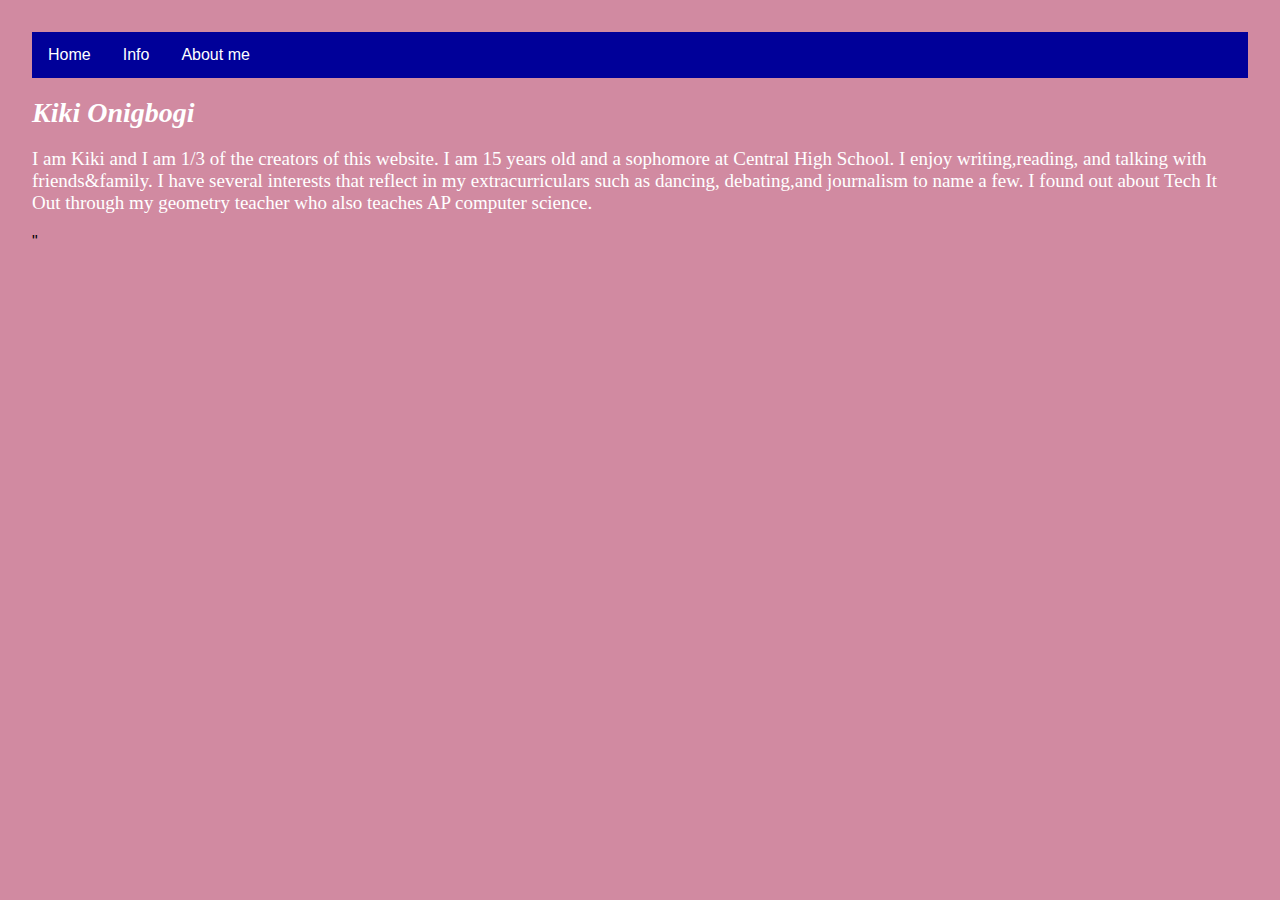
<file: Kiki.html>
<!DOCTYPE html>
<html lang="en">
  <head>
    <title></title>
    <meta charset="utf-8" />
    <meta http-equiv="X-UA-Compatible" content="IE=edge" />
    <meta name="viewport" content="width=device-width, initial-scale=1" />

    <!-- import the webpage's stylesheet -->
    <link rel="stylesheet" href="/style.css" />

    <!-- import the webpage's javascript file -->
    <script src="/script.js" defer></script>
  </head>
  
 
  <div class="navbar">
    <a href="index.html">Home</a>
    <div class="dropdown">
      <button class="dropbtn">
        Info
        <i class="fa fa-caret-down"></i>
      </button>
      <div class="dropdown-content">
        <a href="whos affected.html">Who's Affected?</a>
        <a href="Causes.html">Causes</a>
        <a href="personalstories.html">Personal Stories</a>
        <a href="resources.html">Resources</a>
        <a href="Breaking the stigma.html">Breaking the Stigma!</a>
        <a href="awareness.html">Awareness</a>
      </div>
    </div>
    <div class="dropdown">
      <button class="dropbtn">
        About me
        <i class="fa fa-caret-down"></i>
      </button>
      <div class="dropdown-content">
        <a href="Kiki.html">Kiki</a>
        <a href="Kyra.html">Kyra</a>
        <a href="Kiana.html">Kiana</a>
      </div>
    </div>
  </div>
       
     <h1 style="color:rgb(255,255,255); font-family: staatliches;font-size:28px;" >
    Kiki Onigbogi
  </h1>
  <p style="color:rgb(255,255,255); font-family: staatliches;font-size:19px;">
    I am Kiki and I am 1/3 of the creators of this website. I am 15 years old and a sophomore at Central High School. I enjoy writing,reading, and talking with friends&family. I have several interests that reflect in my extracurriculars 
    such as dancing, debating,and journalism to name a few. I found out about Tech It Out through my geometry teacher who also teaches AP computer science.
  </p>" 
  <body style="background-color:rgb(209,138,161);"></body>
</html>
</file>
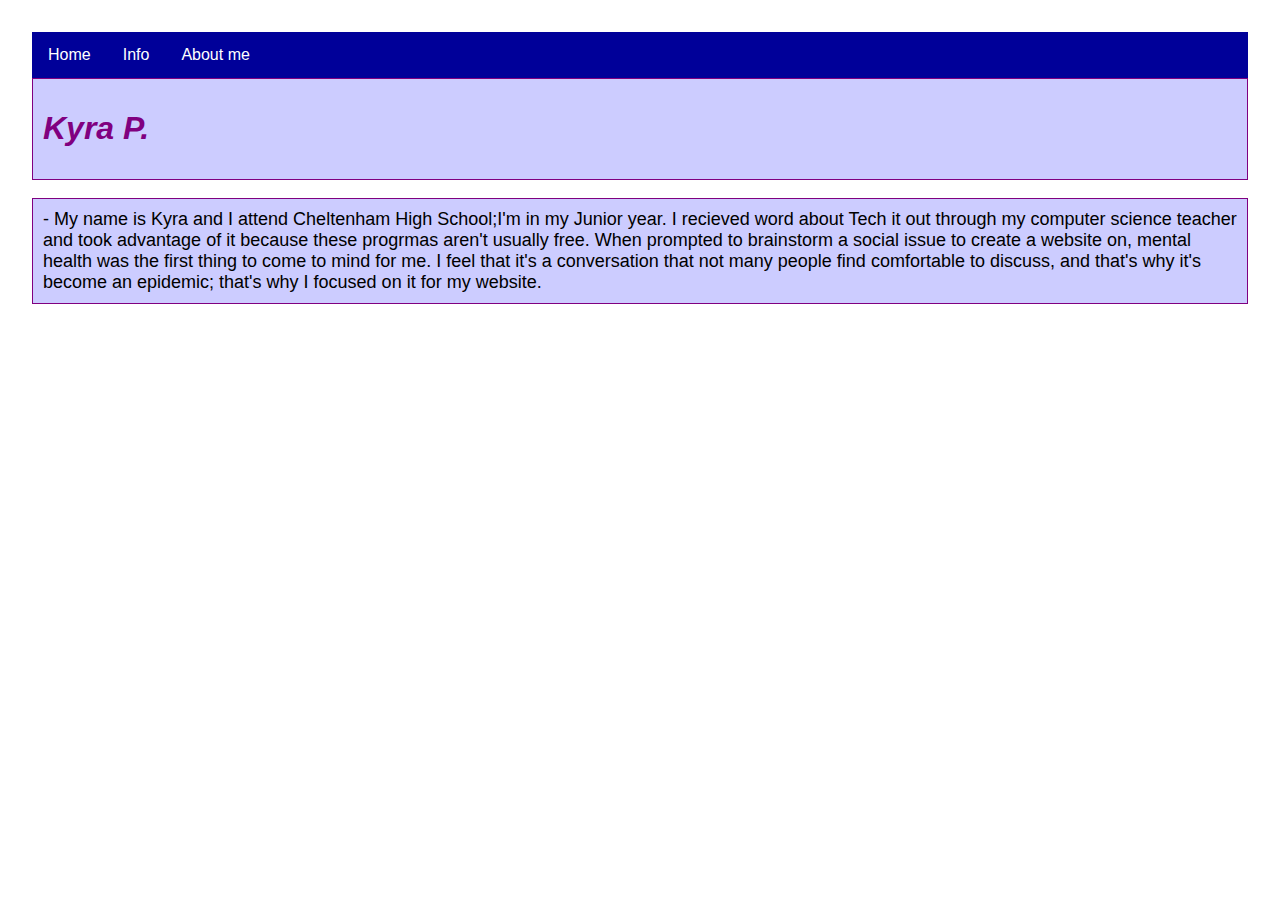
<file: Kyra.html>
<!DOCTYPE html>
<html lang="en">
  <head>
    <title>Mental Health Awareness</title>
    <meta charset="utf-8" />
    <meta http-equiv="X-UA-Compatible" content="IE=edge" />
    <meta name="viewport" content="width=device-width, initial-scale=1" />

    <!-- import the webpage's stylesheet -->
    <link rel="stylesheet" href="/style.css" /> 
    


    <!-- import the webpage's javascript file -->
    <script src="/script.js" defer></script>
  </head>

<!--   <div class="topnav">
    <a href="Causes.html">Causes </a>
    <a class="active" href="whos affected.html">Whos affected</a>
    <a href="awareness.html">Awareness</a>
    <a href="#contact">Contact</a>
    <a class="active" href="personalstories.html">Personal Stories</a>
    <a class="active" href="resources.html">Resources</a>
     <a href="Breaking the stigma.html">How we can break the stigma</a>
  </div> --> 
  <div class="navbar">
  <a href="index.html">Home</a>
  <div class="dropdown">
    <button class="dropbtn">Info
      <i class="fa fa-caret-down"></i>
    </button>
    <div class="dropdown-content">
      <a href="whos affected.html">Who's Affected?</a>
      <a href="Causes.html">Causes</a>
      <a href="personalstories.html">Personal Stories</a> 
      <a href="resources.html">Resources</a> 
      <a href="Breaking the stigma.html">Breaking the Stigma!</a> 
      <a href="awareness.html">Awareness</a>
    </div>
  </div> 
    <div class="dropdown">
    <button class="dropbtn">About me
      <i class="fa fa-caret-down"></i>
    </button>
    <div class="dropdown-content">
      <a href="Kiki.html">Kiki</a> 
      <a href="Kyra.html">Kyra</a> 
      <a href="Kiana.html">Kiana</a>
    </div>
  </div>
</div>
  <body style= "background-image: url('https://designroast.org/wp-content/uploads/2019/04/art-background-blue-430207.jpg'); background-size:cover">  
     <div style="background-color: #ccccff ; padding: 10px; border: 1px solid purple;">
    <h1 style="color:purple">Kyra P.</h1>
    <h3 style="color:rgb(0,0,0)">
    </h3>
      </div>

<br> 
    
    <font style="color:rgb(0,0,0)" size="+1.3">
     <div style="background-color: #ccccff ; padding: 10px; border: 1px solid purple;">
      - My name is Kyra and I attend Cheltenham High School;I'm in my Junior year. I recieved word about Tech it out through my computer science teacher and took advantage of it because these progrmas aren't usually free.
       When prompted to brainstorm a social issue to create a website on, mental health was the first thing to come to mind for me. I feel that it's a conversation that 
       not many people find comfortable to discuss, and that's why it's become an epidemic; that's why I focused on it for my website. 
      </div>
      </font>
  </body>  

      

</html>
</file>
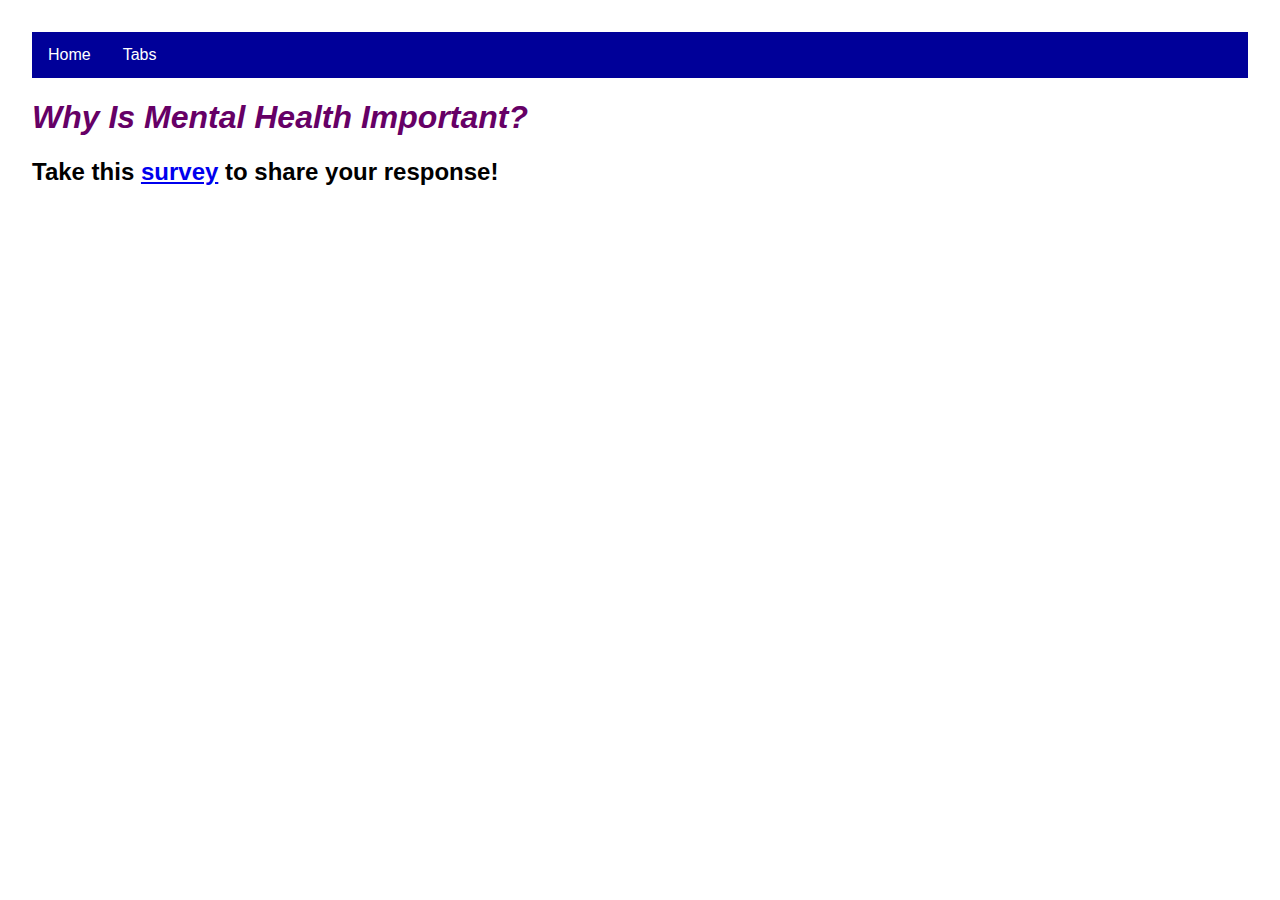
<file: personalstories.html>
<!DOCTYPE html>
<html lang="en">
  <head>
    <title>Mental Health awareness</title>
    <meta charset="utf-8" />
    <meta http-equiv="X-UA-Compatible" content="IE=edge" />
    <meta name="viewport" content="width=device-width, initial-scale=1" />

    <!-- import the webpage's stylesheet -->
    <link rel="stylesheet" href="/style.css" />

    <!-- import the webpage's javascript file -->
    <script src="/script.js" defer></script>
  </head>
   <div class="navbar">
  <a href="index.html">Home</a>
  
  <div class="dropdown">
    <button class="dropbtn">Tabs
      <i class="fa fa-caret-down"></i>
    </button>
    <div class="dropdown-content">
      <a href="whos affected.html">Who's Affected?</a>
      <a href="Causes.html">Causes</a>
      <a href="personalstories.html">Personal Stories</a> 
      <a href="resources.html">Resources</a> 
      <a href="Breaking the stigma.html">Breaking the Stigma!</a>
    </div>
  </div>
</div>
  <h1>Why Is Mental Health Important?</h1>
  <h2>
    Take this <a href="https://docs.google.com/forms/d/e/1FAIpQLSdZyMc4vT9N9Htq3o7kqWo25-z40OuAqNyaDFIK_PorgzRBKQ/viewform?usp=sf_link">survey</a> to share your response!
  </h2>
  <!--
  <h2>
    In High School
  </h2>
  <h3>
    Q:What is your sexual orientation and gender identity?<br>
Q:What is your race or ethnicity?<br>
Q:What year are you in high school?<br>
Q:How does your school address mental health right now?<br>
Q:Did it help you?<br>
Q:Is there room for improvement?<br>
Q:Do you or have you struggled with mental health?<br>
Q:What caused your struggle?<br>
Q: What coping mechanisms have you developed?<br>
Q:Has the stigma around mental health affected you?<br>
Q:Why is mental health important?
  </h3>
  <h2>
    In College
  </h2>
  <h3>
    Q:What is your sexual orientation and gender identity?<br>
Q:What is your race or ethnicity?<br>
Q:What year are you in college?<br>
Q:How does your school address mental health right now?<br>
Q:Did it help you?<br>
Q:Is there room for improvement?<br>
Q:Do you or have you struggled with mental health?<br>
Q:What caused your struggle?<br>
Q: What coping mechanisms have you developed?<br>
Q:Has the stigma around mental health affected you?<br>
Q:Why is mental health important?
  </h3>
  <h2>
    In Life
  </h2>
  <h3>
    Q:What is your sexual orientation and gender identity?<br>
Q:What is your race or ethnicity?<br>
Q:What age are you?<br>
Q:What occupation do you have?<br>
Q:How does your job address mental health right now?<br>
Q:Did it help you?<br>
Q:Is there room for improvement?<br>
Q:Do you or have you struggled with mental health?<br>
Q:How have you addressed mental health?<br>
Q:What caused your struggle?<br>
Q: What coping mechanisms have you developed?<br>
Q:Has the stigma around mental health affected you?<br>
Q:Why is mental health important?
  </h3>
-->
  <body>
    
    <p>
      
    </p>
  </body> 
</html>
</file>
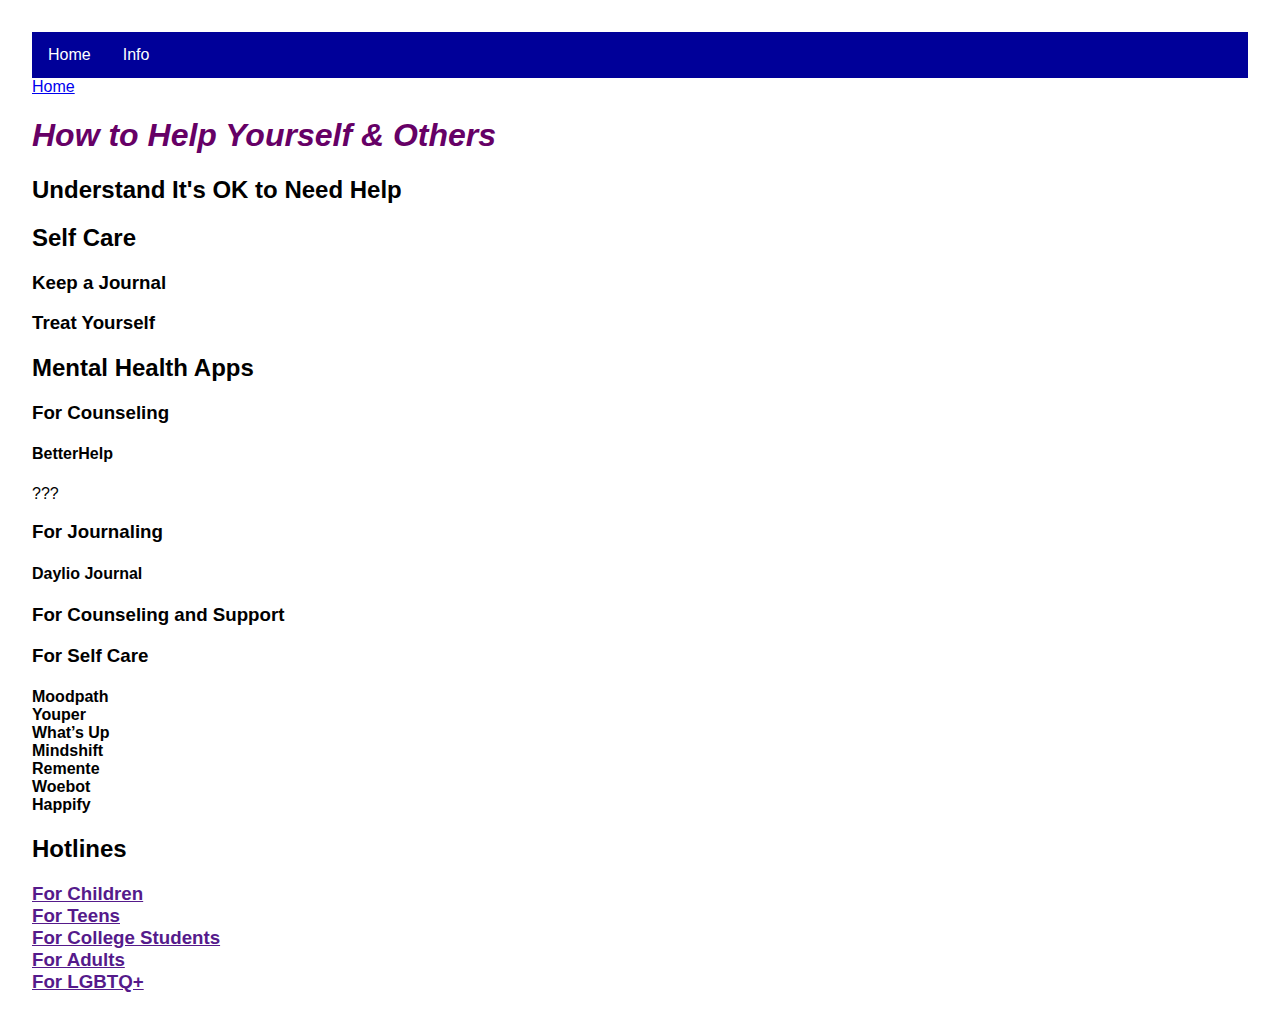
<file: resources.html>
<!DOCTYPE html>
<html lang="en">
  <head>
    <title>Mental Health awareness</title>
    <meta charset="utf-8" />
    <meta http-equiv="X-UA-Compatible" content="IE=edge" />
    <meta name="viewport" content="width=device-width, initial-scale=1" />

    <!-- import the webpage's stylesheet -->
    <link rel="stylesheet" href="/style.css" />

    <!-- import the webpage's javascript file -->
    <script src="/script.js" defer></script>
  </head>
   <div class="navbar">
  <a href="index.html">Home</a>
  <div class="dropdown">
    <button class="dropbtn">Info
      <i class="fa fa-caret-down"></i>
    </button>
    <div class="dropdown-content">
      <a href="whos affected.html">Who's Affected?</a>
      <a href="Causes.html">Causes</a>
      <a href="personalstories.html">Personal Stories</a> 
      <a href="resources.html">Resources</a> 
      <a href="Breaking the stigma.html">Breaking the Stigma!</a>
    </div>
  </div>
</div>
   <div class="topnav">
    <a class="active" href="index.html">Home</a>
  </div>
  <h1>
    How to Help Yourself & Others
  </h1>
  <h2>
    Understand It's OK to Need Help
  </h2>
  <h2>
    Self Care 
  </h2>
  <h3>
    Keep a Journal
  </h3>
  <h3>
    Treat Yourself
  </h3>
  
  <h2>
    Mental Health Apps
  </h2>
  <h3>
    For Counseling
  </h3>
  <h4>
     BetterHelp
  </h4>
  <p>
    ???
  </p>
  <h3>
    For Journaling
  </h3>
  <h4>
    Daylio Journal
  </h4>
  <h3>
    For Counseling and Support
  </h3>
  <h3>
    For Self Care
  </h3>
  <h4>
    Moodpath<br>Youper<br>What’s Up<br>
Mindshift<br>
Remente<br>
Woebot<br>
Happify
  </h4>
  <h2>
    Hotlines
  </h2>
  <div class= "hotlines">
    <h3>
    <a class"active" href="">For Children</a><br>
    <a class"active" href="">For Teens</a><br>
    <a class"active" href="">For College Students</a><br>
    <a class"active" href="">For Adults</a><br>
    <a class"active" href="">For LGBTQ+</a><br>
    </h3>
  </div>
  <body>
    <p>
      
    </p>
  </body>
</html>
</file>
<file: style.css>
/* CSS files add styling rules to your content */

body {
  font-family: "Benton Sans", "Helvetica Neue", helvetica, arial, sans-serif;
  margin: 2em;
}

h1 {
  font-style: italic;
  color: #660066;
}
body {
  font-family: Arial, Helvetica, sans-serif;
}

.navbar {
  overflow: hidden;
  background-color: #000099;
}


.navbar a {
  float: left;
  font-size: 16px;
  color: white;
  text-align: center;
  padding: 14px 16px;
  text-decoration: none;
}

.dropdown {
  float: left;
  overflow: hidden;
}

.dropdown .dropbtn {
  font-size: 16px;  
  border: none;
  outline: none;
  color: white;
  padding: 14px 16px;
  background-color: inherit;
  font-family: inherit;
  margin: 0;
}

.navbar a:hover, .dropdown:hover .dropbtn {
  background-color: red;
}

.dropdown-content {
  display: none;
  position: absolute;
  background-color: #f9f9f9;
  min-width: 160px;
  box-shadow: 0px 8px 16px 0px rgba(0,0,0,0.2);
  z-index: 1;
}

.dropdown-content a {
  float: none;
  color: black;
  padding: 12px 16px;
  text-decoration: none;
  display: block;
  text-align: left;
}

.dropdown-content a:hover {
  background-color: #ddd;
}

.dropdown:hover .dropdown-content {
  display: block;
}
</file>
